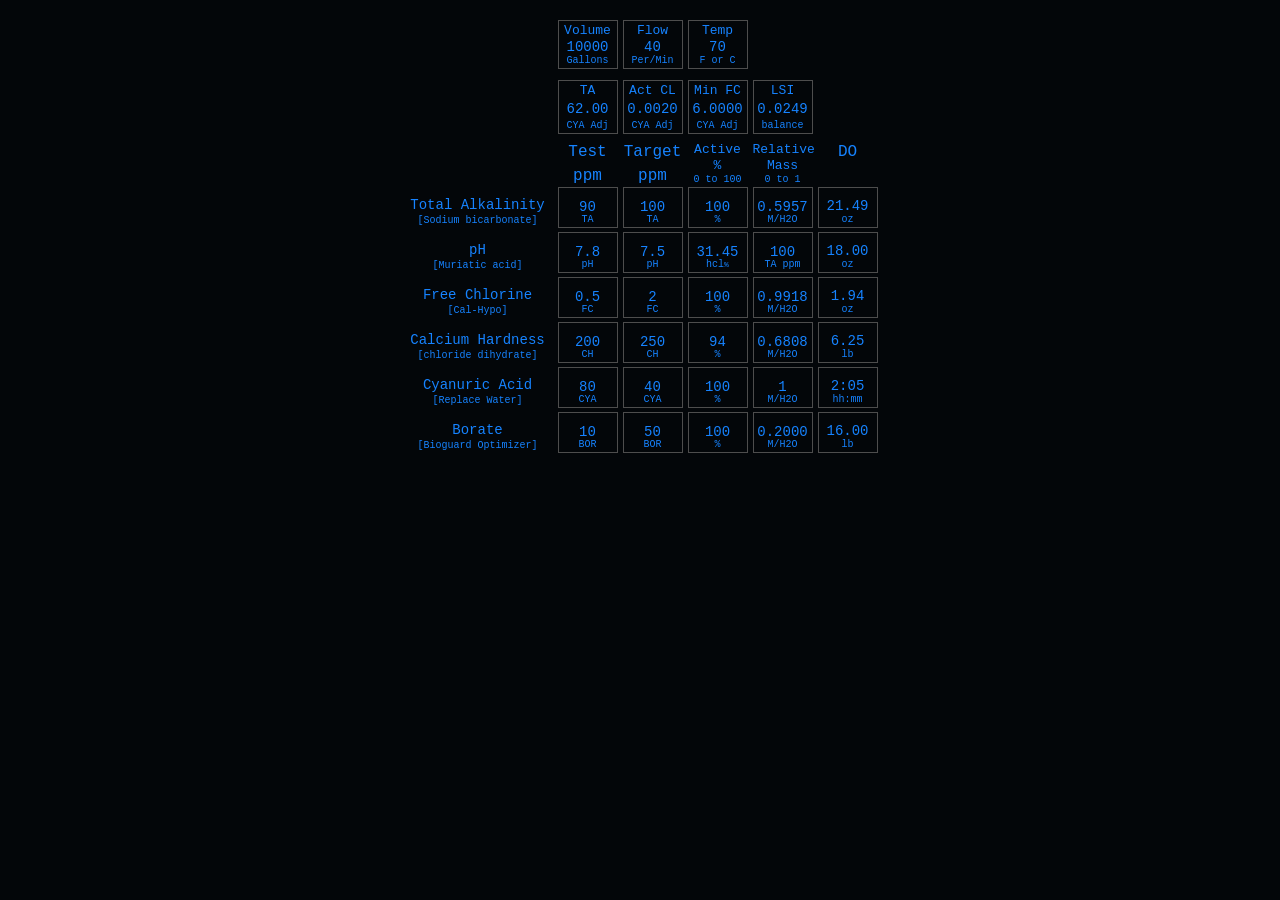
<file: index.html>
<!doctype html>
<html lang="en">
<head>
  <meta charset="utf-8">
  <meta name="viewport"
        content="width=device-width, initial-scale=1">
  <title>Pool Chemical Calculator</title>
  <link rel="stylesheet"
        href="reset.css">
  <link rel="stylesheet"
        href="rootpdx-vars.css">
  <link rel="stylesheet"
        href="rpdx.css">
</head>
<body>
  <main>
    <form id="calculator">
      <div class="row shared-properties">
        <span>
        </span>
        <div class="field">
          <span class="top-field-info">Volume</span>
          <label class="visually-hidden"
                 for="water-volume">Water Volume</label>
          <input id="water-volume"
                 name="water-volume"
                 type="number"
                 value="0"
                 min="0"
                 step="any"
                 required>
          <span id="water-volume-unit"
                class="unit">Gallons</span>
        </div>
        <div class="field">
          <span class="top-field-info">Flow</span>
          <label class="visually-hidden"
                 for="flow-rate">Flow Rate</label>
          <input id="flow-rate"
                 name="flow-rate"
                 type="number"
                 value="0"
                 min="0"
                 step="any"
                 required>
          <span id="flow-rate-unit"
                class="unit">Per/Min</span>
        </div>
        <div class="field">
          <span class="top-field-info">Temp</span>
          <label class="visually-hidden"
                 for="temperature">Temperature</label>
          <input id="temperature"
                 name="temperature"
                 type="number"
                 value="70"
                 min="0"
                 step="any"
                 required>
          <span id="temperature-unit"
                class="unit">F or C</span>
        </div>
      </div>
      <div class="row shared-properties">
        <span>
        </span>
        <div class="field">
          <span class="top-field-info">TA</span>
          <output id="cya-adjusted-ta-result"
                  for="ph-test ta-test cya-test"
                  aria-label="CYA adjusted alkalinity"
                  aria-live="polite">
            <span id="cya-adjusted-ta-result-value"
                  class="result-value">-</span>
            <span id="cya-adjusted-ta-result-unit"
                  class="unit">CYA Adj</span>
          </output>
        </div>
        <div class="field">
          <span class="top-field-info">Act CL</span>
          <output id="cya-adjusted-fc"
                  for="fc-test cya-test"
                  aria-label="CYA adjusted active chlorine"
                  aria-live="polite">
            <span id="cya-adjusted-fc-result-value"
                  class="result-value">-</span>
            <span id="cya-adjusted-fc-result-unit"
                  class="unit">CYA Adj</span>
          </output>
        </div>
        <div class="field">
          <span class="top-field-info">Min FC</span>
          <output id="cya-adjusted-min-fc"
                  for="fc-test cya-test"
                  aria-label="CYA adjusted recommended minimum free chlorine"
                  aria-live="polite">
            <span id="cya-adjusted-min-fc-result-value"
                  class="result-value">-</span>
            <span id="cya-adjusted-min-fc-result-unit"
                  class="unit">CYA Adj</span>
          </output>
        </div>
        <div class="field">
          <span class="top-field-info">LSI</span>
          <output id="calculated-lsi"
                  for="fc-test cya-test ph-test ta-test temperature"
                  aria-label=" Langelier Saturation Index (LSI)"
                  aria-live="polite">
            <span id="calculated-lsi-result-value"
                  class="result-value">-</span>
            <span id="calculated-lsi-result-unit"
                  class="unit">balance</span>
          </output>
        </div>
      </div>
      <div class="row heading">
        <span></span>
        <span><span class="col-name">Test</span><span class="col-symbol">ppm</span></span>
        <span><span class="col-name">Target</span><span class="col-symbol">ppm</span></span>
        <span class="active"><span class="col-name">Active</span><span class="col-name">%</span><span class="col-symbol">0 to 100</span></span>
        <span class="relative-mass"><span class="col-name">Relative</span><span class="col-name">Mass</span><span class="col-symbol">0 to 1</span></span>
        <span>DO</span>
      </div>
      <div class="row"
           role="group"
           aria-labelledby="test-name chemical-name">
        <div class="row-label">
          <span id="ta-label"
                class="test-name">Total Alkalinity</span>
          <span class="chemical-name">[Sodium bicarbonate]</span>
        </div>
        <div class="field">
          <label class="visually-hidden"
                 for="ta-test">Test (ppm)</label>
          <input id="ta-test"
                 name="ta-test"
                 type="number"
                 min="0"
                 step="any"
                 required>
          <span class="unit">TA</span>
        </div>
        <div class="field">
          <label class="visually-hidden"
                 for="ta-target">Target (ppm)</label>
          <input id="ta-target"
                 name="ta-target"
                 type="number"
                 min="0"
                 step="any"
                 required>
          <span class="unit">TA</span>
        </div>
        <div class="field"> <label class="visually-hidden"
                 for="ta-active">Active Ingredient % 0 to 100</label>
          <input id="ta-active"
                 name="ta-active"
                 type="number"
                 min="0"
                 max="100"
                 step="any"
                 required>
          <span class="unit">%</span>
        </div>
        <div class="field"><label class="visually-hidden"
                 for="ta-relative-mass">Relative Mass 0.00 to 1.00</label>
          <input id="ta-relative-mass"
                 name="ta-relative-mass"
                 type="number"
                 min="0"
                 max="1"
                 step="any"
                 required>
          <span class="unit">M/H2O</span>
        </div>
        <div class="field">
          <output id="ta-result"
                  for="water-volume ta-test ta-target ta-relative-mass"
                  aria-label="Sodium bicarbonate for target total alkalinity"
                  aria-live="polite">
            <span id="ta-result-value"
                  class="result-value"></span>
            <span id="ta-result-unit"
                  class="unit"></span>
          </output>
        </div>
      </div>
      <div class="row"
           role="group"
           aria-labelledby="ph-label">
        <div class="row-label">
          <span id="ph-label"
                class="test-name">pH</span>
          <span class="chemical-name">[Muriatic acid]</span>
        </div>
        <div class="field">
          <label class="visually-hidden"
                 for="ph-test">Test (pH)</label>
          <input id="ph-test"
                 name="ph-test"
                 type="number"
                 min="0"
                 step="any"
                 required>
          <span class="unit">pH</span>
        </div>
        <div class="field">
          <label class="visually-hidden"
                 for="ph-target">Target (pH)</label>
          <input id="ph-target"
                 name="ph_target"
                 type="number"
                 min="0"
                 step="any"
                 required>
          <span class="unit">pH</span>
        </div>
        <div class="field">
          <label class="visually-hidden"
                 for="ph-active">Active Ingredient Fraction (%)</label>
          <input id="ph-active"
                 name="ph-active"
                 type="number"
                 min="0"
                 max="100"
                 step="any"
                 required>
          <span class="unit">hcl<span class="symbol">%</span></span>
        </div>
        <div class="field">
          <label class="visually-hidden"
                 for="ph-total-alkalinity">Total Alkalinity value for Muriatic acid calculation</label>
          <input id="ph-total-alkalinity"
                 name="ph-total-alkalinity"
                 type="number"
                 min="0"
                 max="200"
                 step="any"
                 required>
          <span class="unit">TA ppm</span>
        </div>
        <div class="field">
          <output id="ph-result"
                  for="water-volume ph-test ph-target ph-total-alkalinity"
                  aria-label="Muriatic acid for target pH"
                  aria-live="polite">
            <span id="ph-result-value"
                  class="result-value"></span>
            <span id="ph-result-unit"
                  class="unit"></span>
          </output>
        </div>
      </div>
      <div class="row"
           role="group"
           aria-labelledby="cl-label">
        <div class="row-label">
          <span id="cl-label"
                class="test-name">Free Chlorine</span>
          <span class="chemical-name">[Cal-Hypo]</span>
        </div>
        <div class="field">
          <label class="visually-hidden"
                 for="cl-test">Test (ppm)</label>
          <input id="cl-test"
                 name="cl-test"
                 type="number"
                 min="0"
                 step="any"
                 required>
          <span class="unit">FC</span>
        </div>
        <div class="field">
          <label class="visually-hidden"
                 for="cl-target">Target (ppm)</label>
          <input id="cl-target"
                 name="cl-target"
                 type="number"
                 min="0"
                 step="any"
                 required>
          <span class="unit">FC</span>
        </div>
        <div class="field"> <label class="visually-hidden"
                 for="cl-active">Active Ingredient % 0 to 100</label>
          <input id="cl-active"
                 name="cl-active"
                 type="number"
                 min="0"
                 max="100"
                 step="any"
                 required>
          <span class="unit">%</span>
        </div>
        <div class="field"><label class="visually-hidden"
                 for="cl-relative-mass">Relative Mass 0.00 to 1.00</label>
          <input id="cl-relative-mass"
                 name="cl-relative-mass"
                 type="number"
                 min="0"
                 max="1"
                 step="any"
                 required>
          <span class="unit">M/H2O</span>
        </div>
        <div class="field">
          <output id="cl-result"
                  for="water-volume cl-test cl-target cl-relative-mass"
                  aria-label="Free chlorine for target ppm"
                  aria-live="polite">
            <span id="cl-result-value"
                  class="result-value"></span>
            <span id="cl-result-unit"
                  class="unit"></span>
          </output>
        </div>
      </div>
      <div class="row"
           role="group"
           aria-labelledby="ch-label">
        <div class="row-label">
          <span id="ch-label"
                class="test-name">Calcium Hardness</span>
          <span class="chemical-name">[chloride dihydrate]</span>
        </div>
        <div class="field">
          <label class="visually-hidden"
                 for="ch-test">Test (ppm)</label>
          <input id="ch-test"
                 name="ch-test"
                 type="number"
                 min="0"
                 step="any"
                 required>
          <span class="unit">CH</span>
        </div>
        <div class="field">
          <label class="visually-hidden"
                 for="ch-target">Target (ppm)</label>
          <input id="ch-target"
                 name="ch-target"
                 type="number"
                 min="0"
                 step="any"
                 required>
          <span class="unit">CH</span>
        </div>
        <div class="field"> <label class="visually-hidden"
                 for="ch-active">Active Ingredient % 0 to 100</label>
          <input id="ch-active"
                 name="ch-active"
                 type="number"
                 min="0"
                 max="100"
                 step="any"
                 required>
          <span class="unit">%</span>
        </div>
        <div class="field"><label class="visually-hidden"
                 for="ch-relative-mass">Relative Mass 0.00 to 1.00</label>
          <input id="ch-relative-mass"
                 name="ch-relative-mass"
                 type="number"
                 min="0"
                 max="1"
                 step="any"
                 required>
          <span class="unit">M/H2O</span>
        </div>
        <div class="field">
          <output id="ch-result"
                  for="water-volume ch-test ch-target ch-relative-mass"
                  aria-label="Calcium for target hardness"
                  aria-live="polite">
            <span id="ch-result-value"
                  class="result-value"></span>
            <span id="ch-result-unit"
                  class="unit"></span>
          </output>
        </div>
      </div>
      <div class="row"
           role="group"
           aria-labelledby="cya-label">
        <div class="row-label">
          <span id="cya-label"
                class="test-name">Cyanuric Acid</span>
          <span class="chemical-name">[Replace Water]</span>
        </div>
        <div class="field">
          <label class="visually-hidden"
                 for="cya-test">Test (ppm)</label>
          <input id="cya-test"
                 name="cya-test"
                 type="number"
                 min="0"
                 step="any"
                 required>
          <span class="unit">CYA</span>
        </div>
        <div class="field">
          <label class="visually-hidden"
                 for="cya-target">Target (ppm)</label>
          <input id="cya-target"
                 name="cya-target"
                 type="number"
                 min="0"
                 step="any"
                 required>
          <span class="unit">CYA</span>
        </div>
        <div class="field"> <label class="visually-hidden"
                 for="cya-active">Active Ingredient % 0 to 100</label>
          <input id="cya-active"
                 name="cya-active"
                 type="number"
                 min="0"
                 max="100"
                 value="100"
                 disabled
                 step="any"
                 required>
          <span class="unit">%</span>
        </div>
        <div class="field"><label class="visually-hidden"
                 for="cya-relative-mass">Relative Mass 0.00 to 1.00</label>
          <input id="cya-relative-mass"
                 name="cya-relative-mass"
                 type="number"
                 min="0"
                 max="1"
                 value="1"
                 disabled
                 step="any"
                 required>
          <span class="unit">M/H2O</span>
        </div>
        <div class="field">
          <output id="cya-result"
                  for="water-volume cya-test cya-target cya-relative-mass"
                  aria-label="Water volume to replace for target cya"
                  aria-live="polite">
            <span id="cya-result-value"
                  class="result-value"></span>
            <span id="cya-result-unit"
                  class="unit"></span>
          </output>
        </div>
      </div>
      <div class="row"
           role="group"
           aria-labelledby="borate-label">
        <div class="row-label">
          <span id="borate-label"
                class="test-name">Borate</span>
          <span class="chemical-name">[Bioguard Optimizer]</span>
        </div>
        <div class="field">
          <label class="visually-hidden"
                 for="borate-test">Test (ppm)</label>
          <input id="borate-test"
                 name="borate-test"
                 type="number"
                 min="0"
                 step="any"
                 required>
          <span class="unit">BOR</span>
        </div>
        <div class="field">
          <label class="visually-hidden"
                 for="borate-target">Target (ppm)</label>
          <input id="borate-target"
                 name="borate-target"
                 type="number"
                 min="0"
                 step="any"
                 required>
          <span class="unit">BOR</span>
        </div>
        <div class="field"><label class="visually-hidden"
                 for="borate-active">Active Ingredient % 0 to 100</label>
          <input id="borate-active"
                 name="borate-active"
                 type="number"
                 min="0"
                 max="100"
                 disabled
                 step="any"
                 required>
          <span class="unit">%</span>
        </div>
        <div class="field"><label class="visually-hidden"
                 for="borate-relative-mass">Relative Mass 0.00 to 1.00</label>
          <input id="borate-relative-mass"
                 name="borate-relative-mass"
                 type="number"
                 min="0"
                 max="1"
                 disabled
                 step="any"
                 required>
          <span class="unit">M/H2O</span>
        </div>
        <div class="field">
          <output id="borate-result"
                  for="water-volume borate-test borate-target flow-rate"
                  aria-label="Add for target borate ppm"
                  aria-live="polite">
            <span id="borate-result-value"
                  class="result-value"></span>
            <span id="borate-result-unit"
                  class="unit"></span>
          </output>
        </div>
      </div>
    </form>
  </main>
  <script src="pool-api.js"></script>
  <script src="rpdx.js"></script>
</body>
</html>
</file>
<file: rootpdx-vars.css>
:root {
      --rootpdx-blue: #1683ff;
      --rootpdx-black: #030609;
      --rootpdx-dim: #0c61bd;
      --rootpdx-trim: #4d4d4d;

      color: var(--rootpdx-blue);
      background-color: var(--rootpdx-black); 
      font-family:
        ui-monospace, "SFMono-Regular", Consolas, "Liberation Mono", monospace;
      color-scheme: dark; 
    }

    output,
    input[type="number"] {
      appearance: textfield;
      color: var(--rootpdx-blue);
      background: transparent;
    }

    input[type="number"]::-webkit-inner-spin-button,
    input[type="number"]::-webkit-outer-spin-button {
      appearance: none;
      margin: 0;
    }

    .visually-hidden {
      position: absolute;
      width: 1px;
      height: 1px;
      padding: 0;
      margin: -1px;
      overflow: hidden;
      clip: rect(0, 0, 0, 0);
      white-space: nowrap;
      border: 0;
    }
</file>
<file: rpdx.css>
body {
  min-height: 100svh;
  background-color: var(--rootpdx-black);
}

main {
  display: flex;
  justify-content: center;

  form {
    input,
    output {
      width: 100%;
      height: 100%;
      display: block;
      text-align: center;
      padding: 8px 0px 10px 0px;
      font-size: 14px;
      border: 1px solid var(--rootpdx-trim);
    }

    .row {
      display: grid;
      grid-template-columns: 150px repeat(5, 60px);
      gap: 5px;
      margin-bottom: 5px;
      height: 40px;

      .field {
        position: relative;
        .top-field-info {
          display: block;
          width: 100%;
          text-align: center;
          font-size: small;
          position: absolute;
          top: 1px;
          left: 0px;
        }

        .unit {
          display: block;
          width: 100%;
          text-align: center;
          font-size: x-small;
          position: absolute;
          bottom: 1px;
          left: 0px;

          .symbol {
            font-size: 8px;
          }
        }
      }

      &.shared-properties {
        margin: 20px auto;

        input,
        output {
          padding-top: 18px;
          padding-bottom: 13px;
        }
      }

      &.heading {
        text-align: center;
        align-self: center;
        margin-bottom: 7px;

        .col-name,
        .col-symbol {
          display: block;
        }

        .active,
        .relative-mass {
          .col-name {
            height: 16px;
            font-size: small;
          }

          .col-symbol {
            height: 10px;
            font-size: x-small;
          }
        }
      }

      .row-label {
        text-wrap: nowrap;
        position: relative;

        span {
          display: block;
        }

        .test-name {
          width: 100%;
          height: 100%;
          display: block;
          text-align: center;
          padding: 8px 0px 10px 0px;
          font-size: 14px;
        }

        .chemical-name {
          display: block;
          width: 100%;
          text-align: center;
          font-size: x-small;
          position: absolute;
          bottom: 0px;
          left: 0px;
        }
      }
    }
  }
}
</file>
